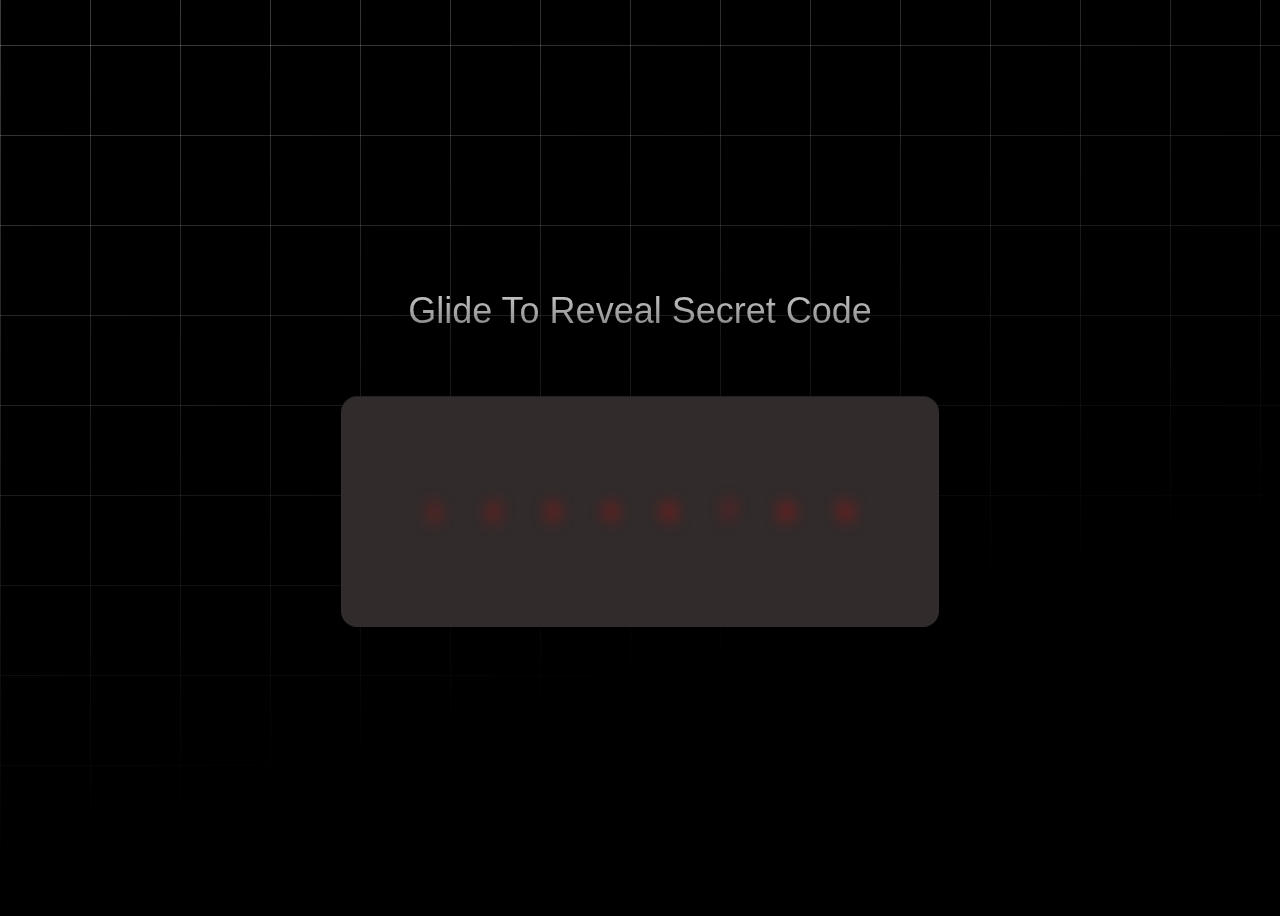
<file: about.html>
<!DOCTYPE html>
<html lang="en">
<head>
    <meta charset="UTF-8">
    <meta name="viewport" content="width=device-width, initial-scale=1.0">
    <title>Document</title>
    <link rel="stylesheet" href="about.css">
</head>
<body>
    <section>
  <p>Glide To Reveal Secret Code</p>
  <ul class="code">
    <li tabindex="0" class="digit">
      <span>1</span>
    </li>
    <li tabindex="0" class="digit">
      <span>2</span>
    </li>
    <li tabindex="0" class="digit">
      <span>3</span>
    </li>
    <li tabindex="0" class="digit">
      <span>4</span>
    </li>
    <li tabindex="0" class="digit">
      <span>6</span>
    </li>
    <li tabindex="0" class="digit">
      <span>7</span>
    </li>
    <li tabindex="0" class="digit">
       <span>8</span>
    </li>
    <li tabindex="0" class="digit">
       <span>9</span>
    </li>
  </ul>
</section>
</body>
</html>
</file>
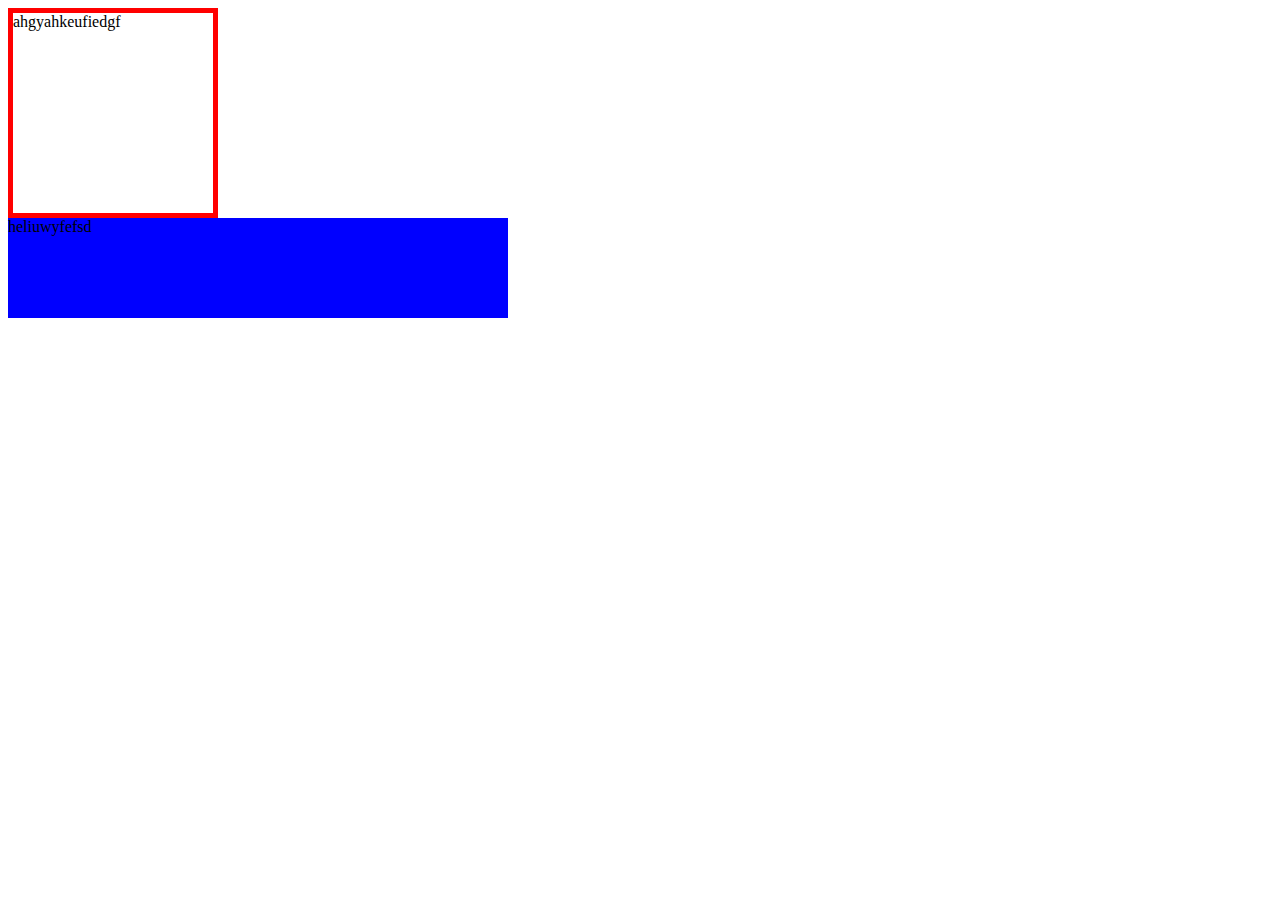
<file: absalut.html>
<!DOCTYPE html>
<html lang="en">
<head>
    <meta charset="UTF-8">
    <meta name="viewport" content="width=device-width, initial-scale=1.0">
    <title>Document</title>
    <style>
        .absalut{
          position: relative;
          width: 200px;
          height: 200px;
          border: 5px solid rgb(255, 0, 0);
        }
        .box{
            top: 10px;
            right: 20px;
            width: 500px;
            height: 100px;
            background-color: blue;
        }
    </style>
</head>
<body>
    <div class="absalut">ahgyahkeufiedgf</div>
    <div class="box">heliuwyfefsd</div>
</body>
</html>
</file>
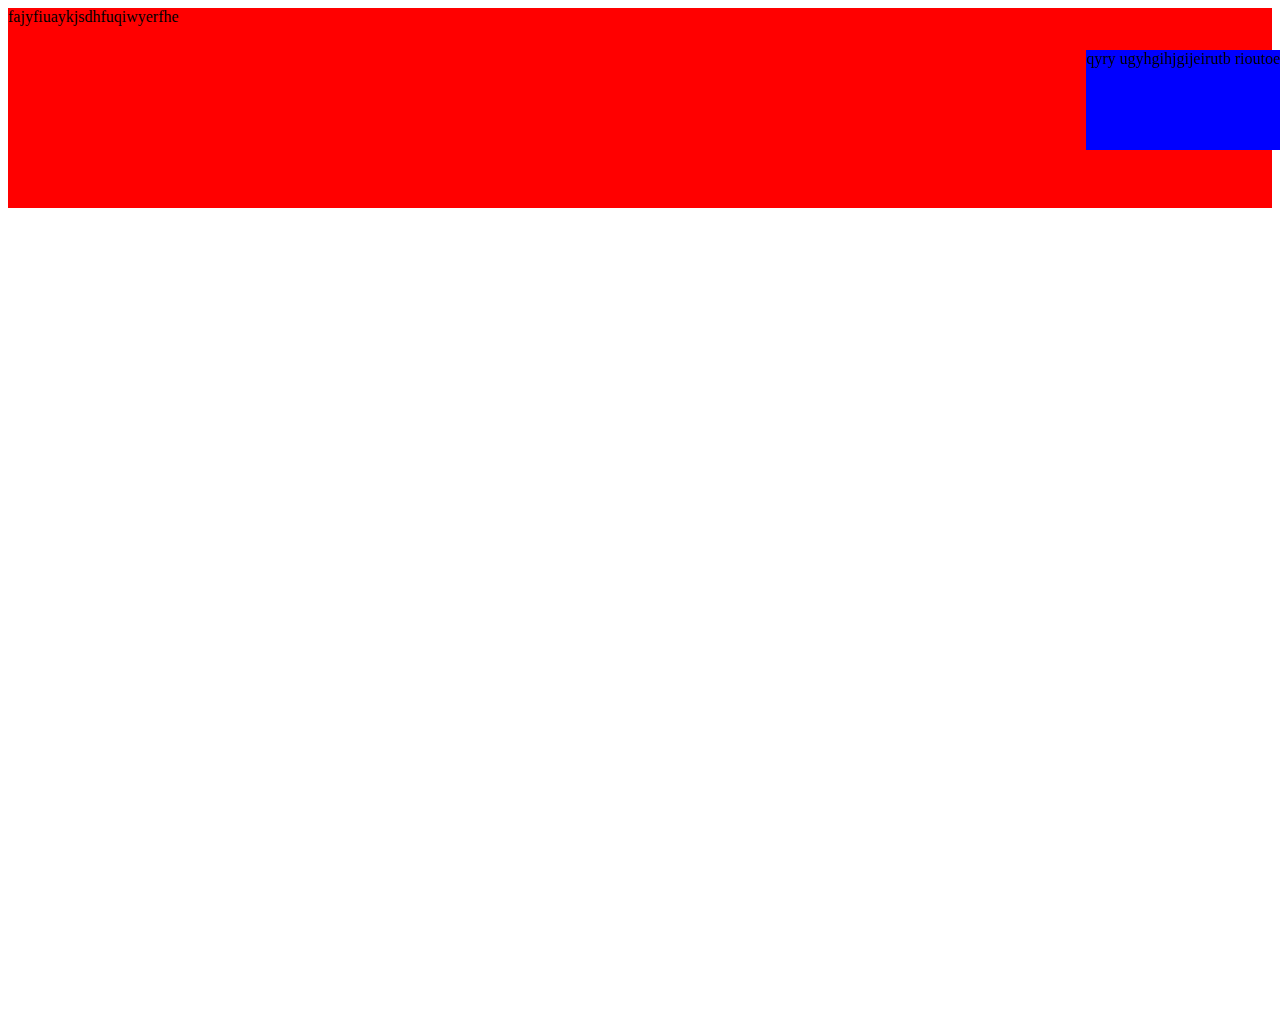
<file: fixed.html>
<!DOCTYPE html>
<html lang="en">
<head>
    <meta charset="UTF-8">
    <meta name="viewport" content="width=device-width, initial-scale=1.0">
    <title>Document</title>
    <style>
        body{
            height: 1000px;
        }
    .fixed{
        position: fixed;
        top: 50px;
        right: 0;
        background-color: blue;
        height: 100px;
    }
    .box{
        background-color: red;
        height: 200px;
    }
    </style>
</head>
<body>
    <div class="fixed">qyry ugyhgihjgijeirutb rioutoe</div>
    <div class="box">fajyfiuaykjsdhfuqiwyerfhe</div>
</body>
</html>
</file>
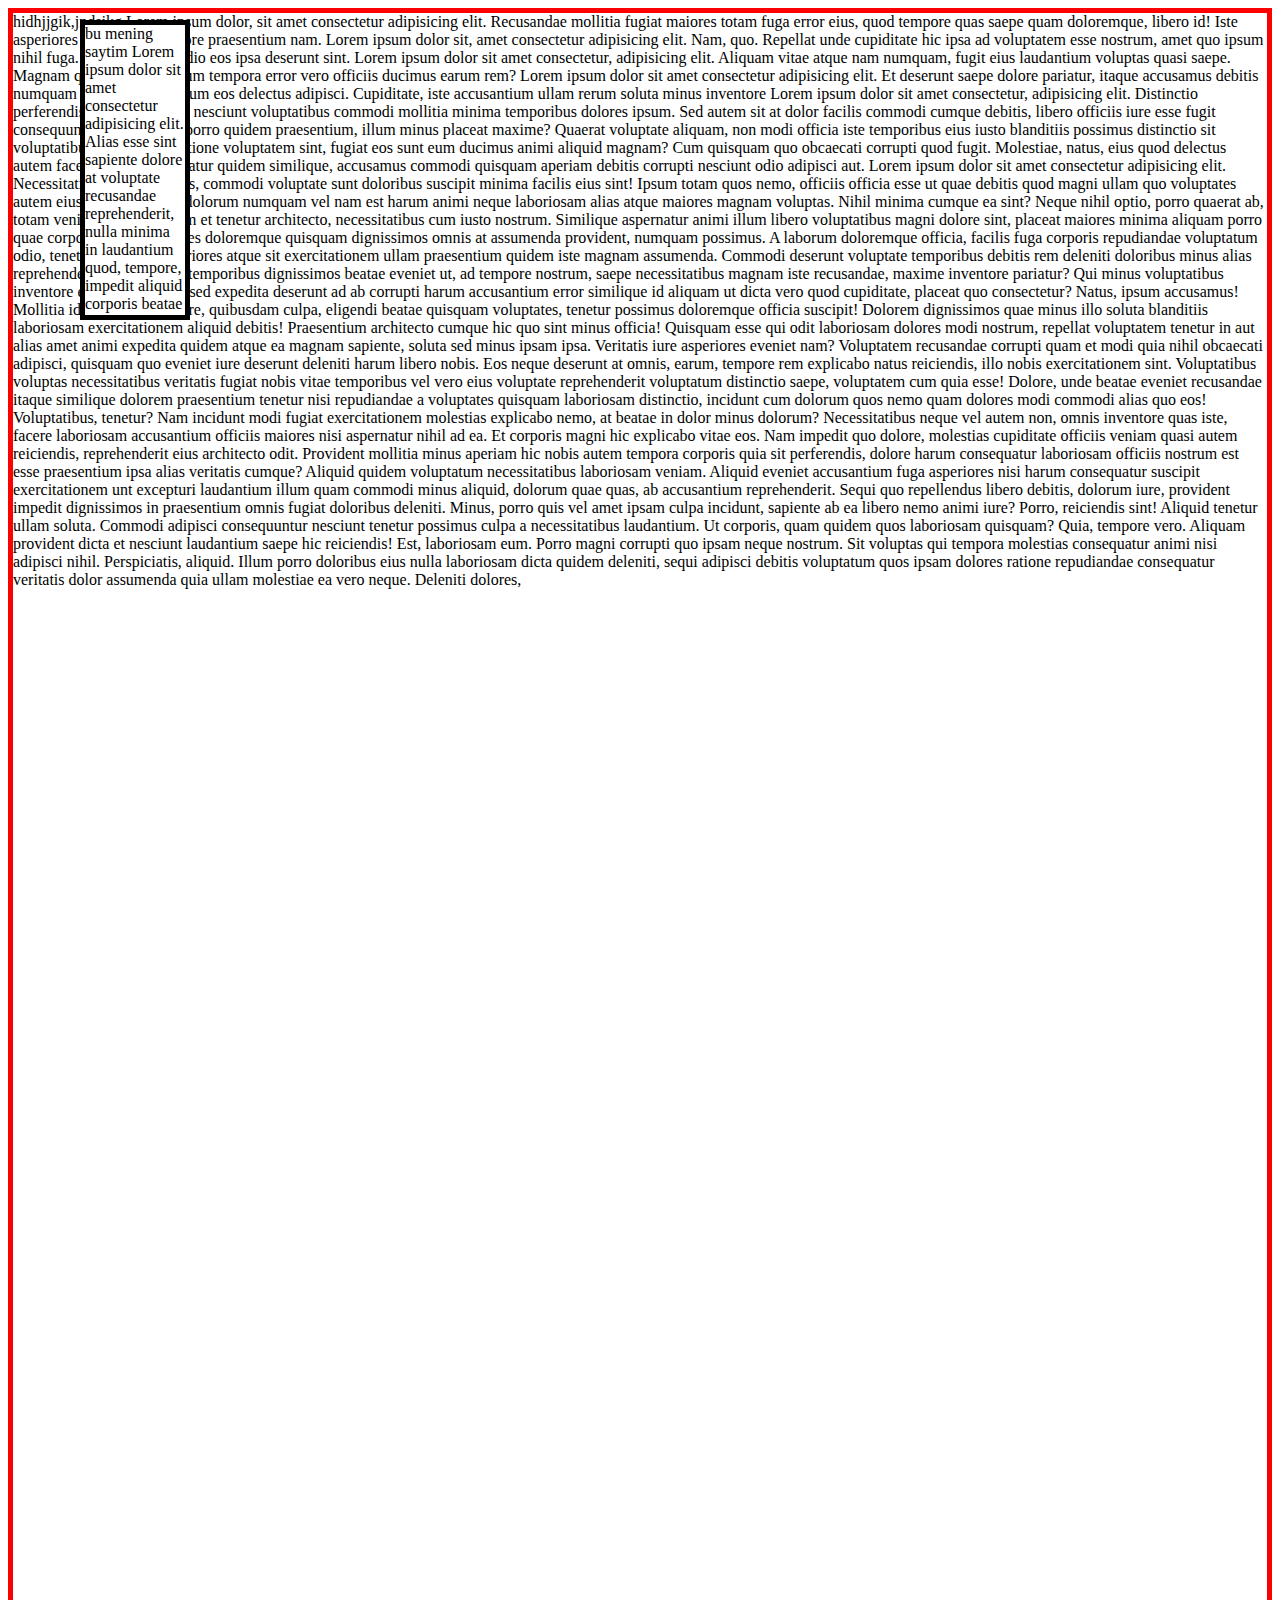
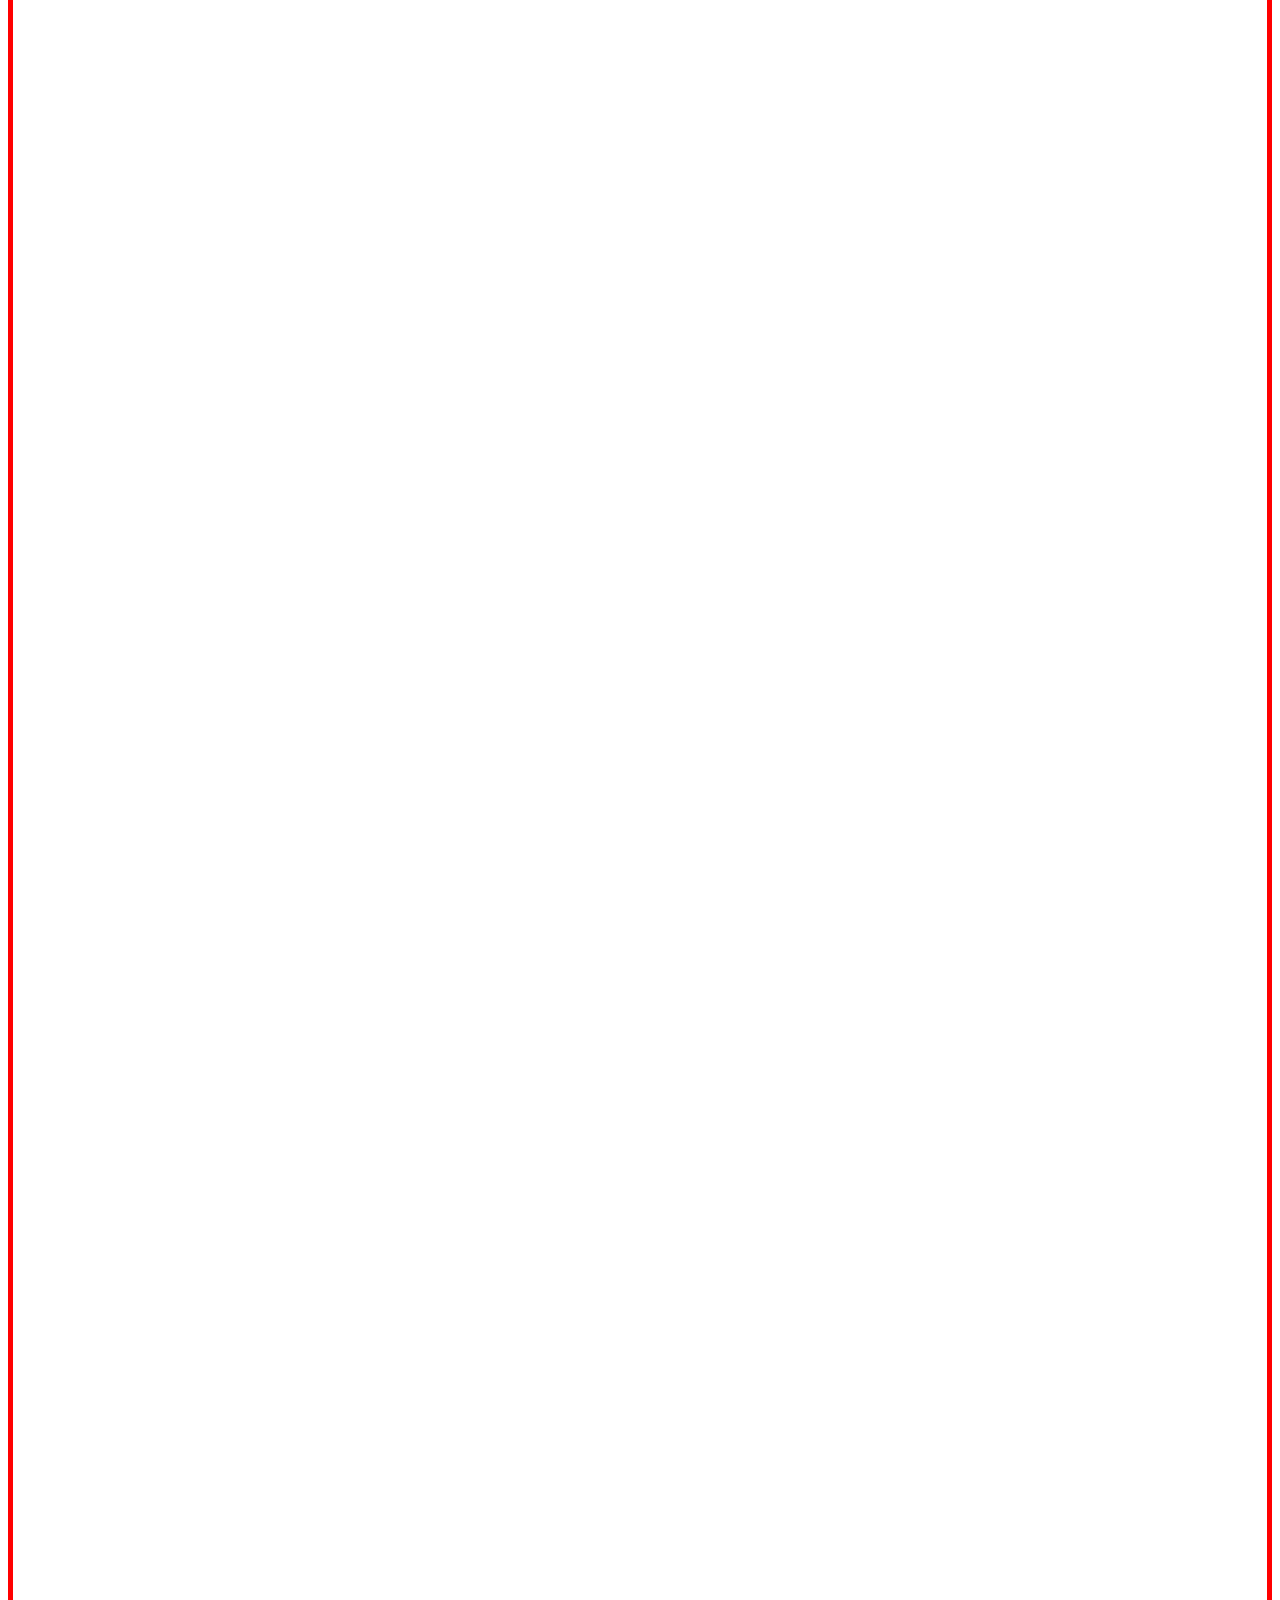
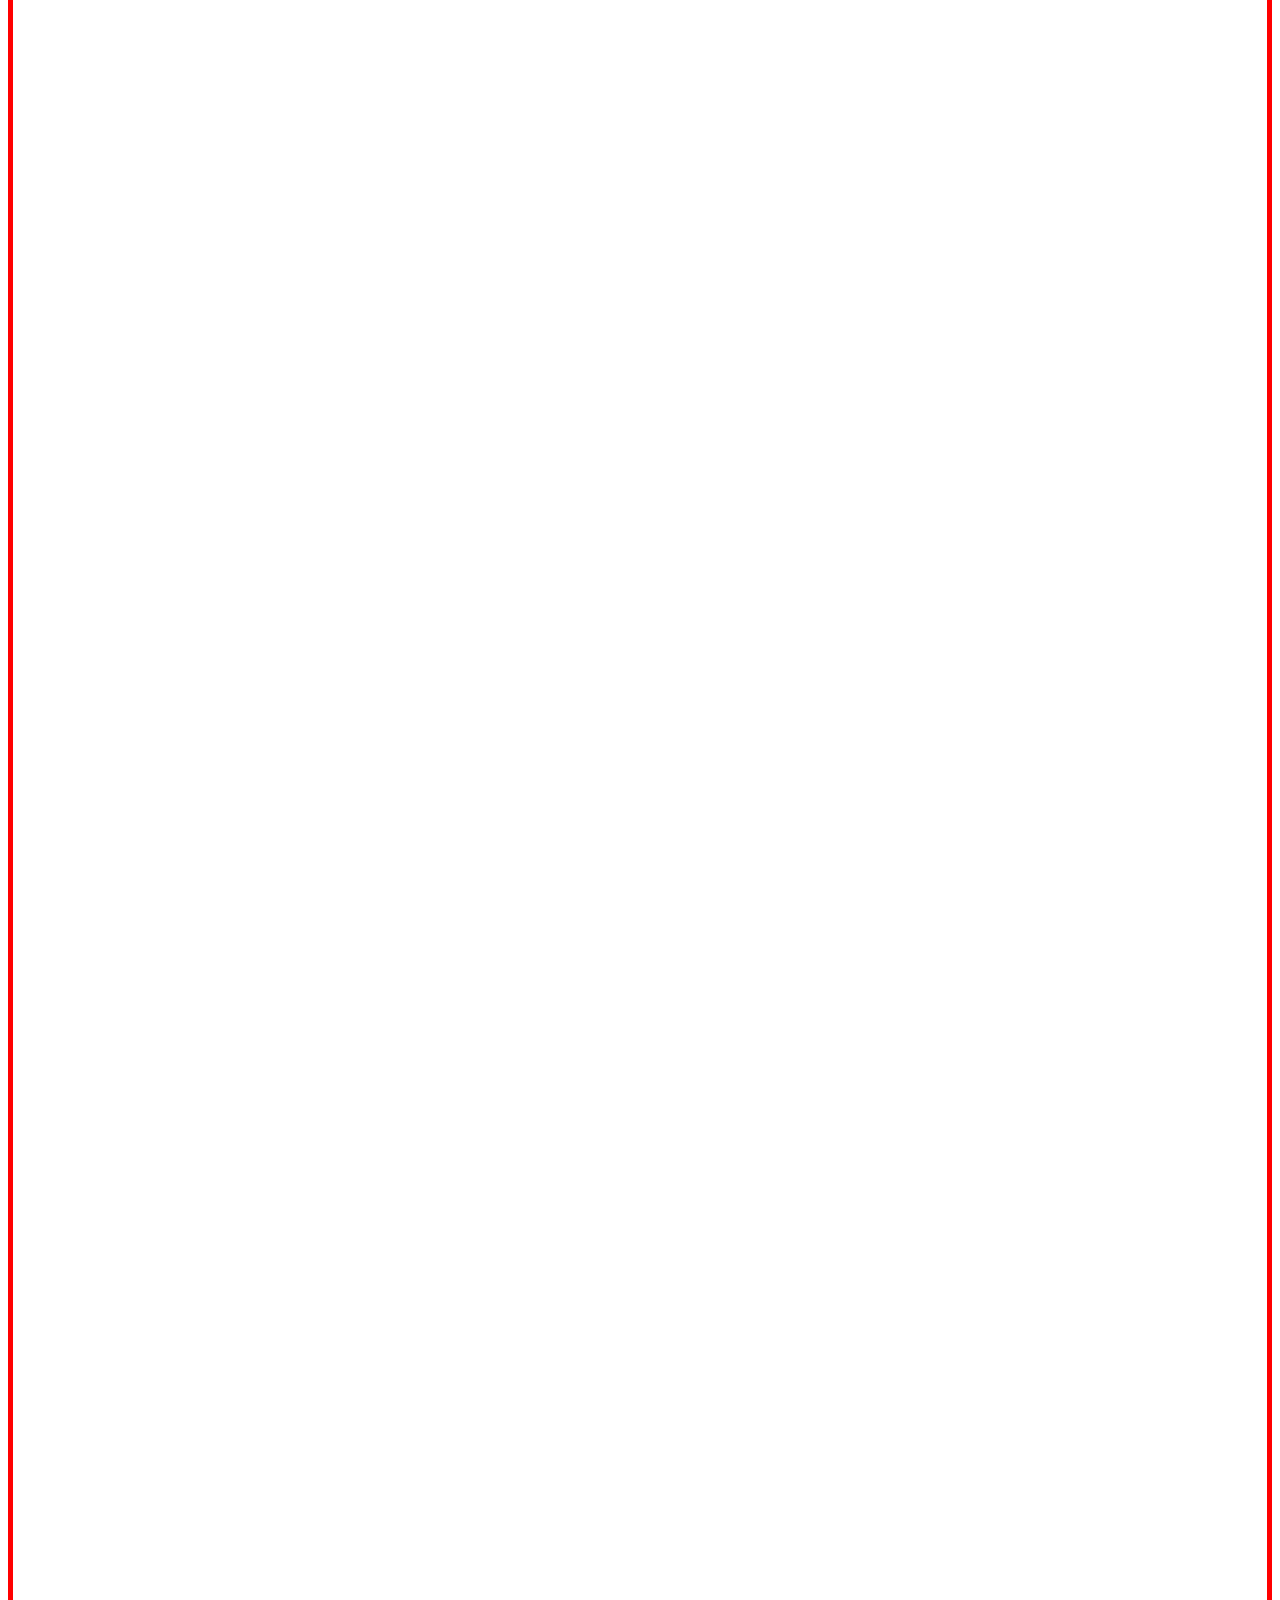
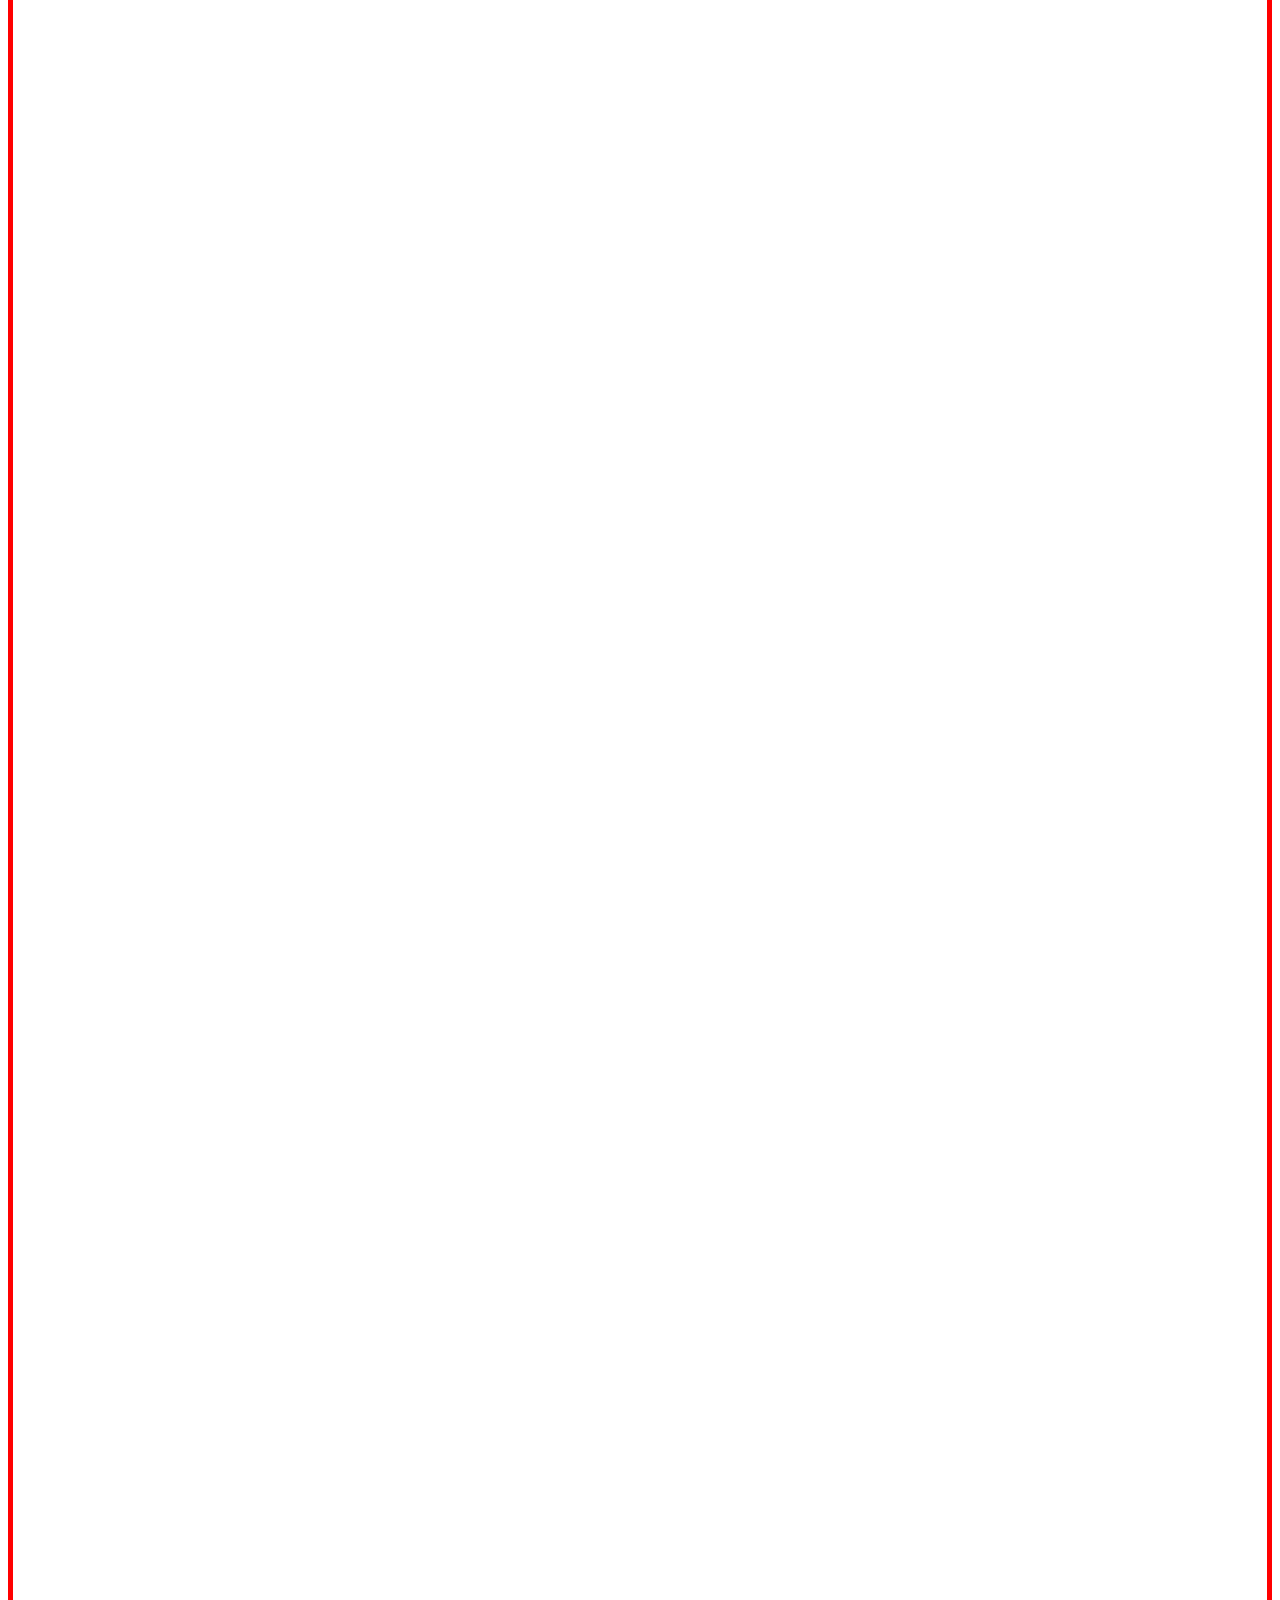
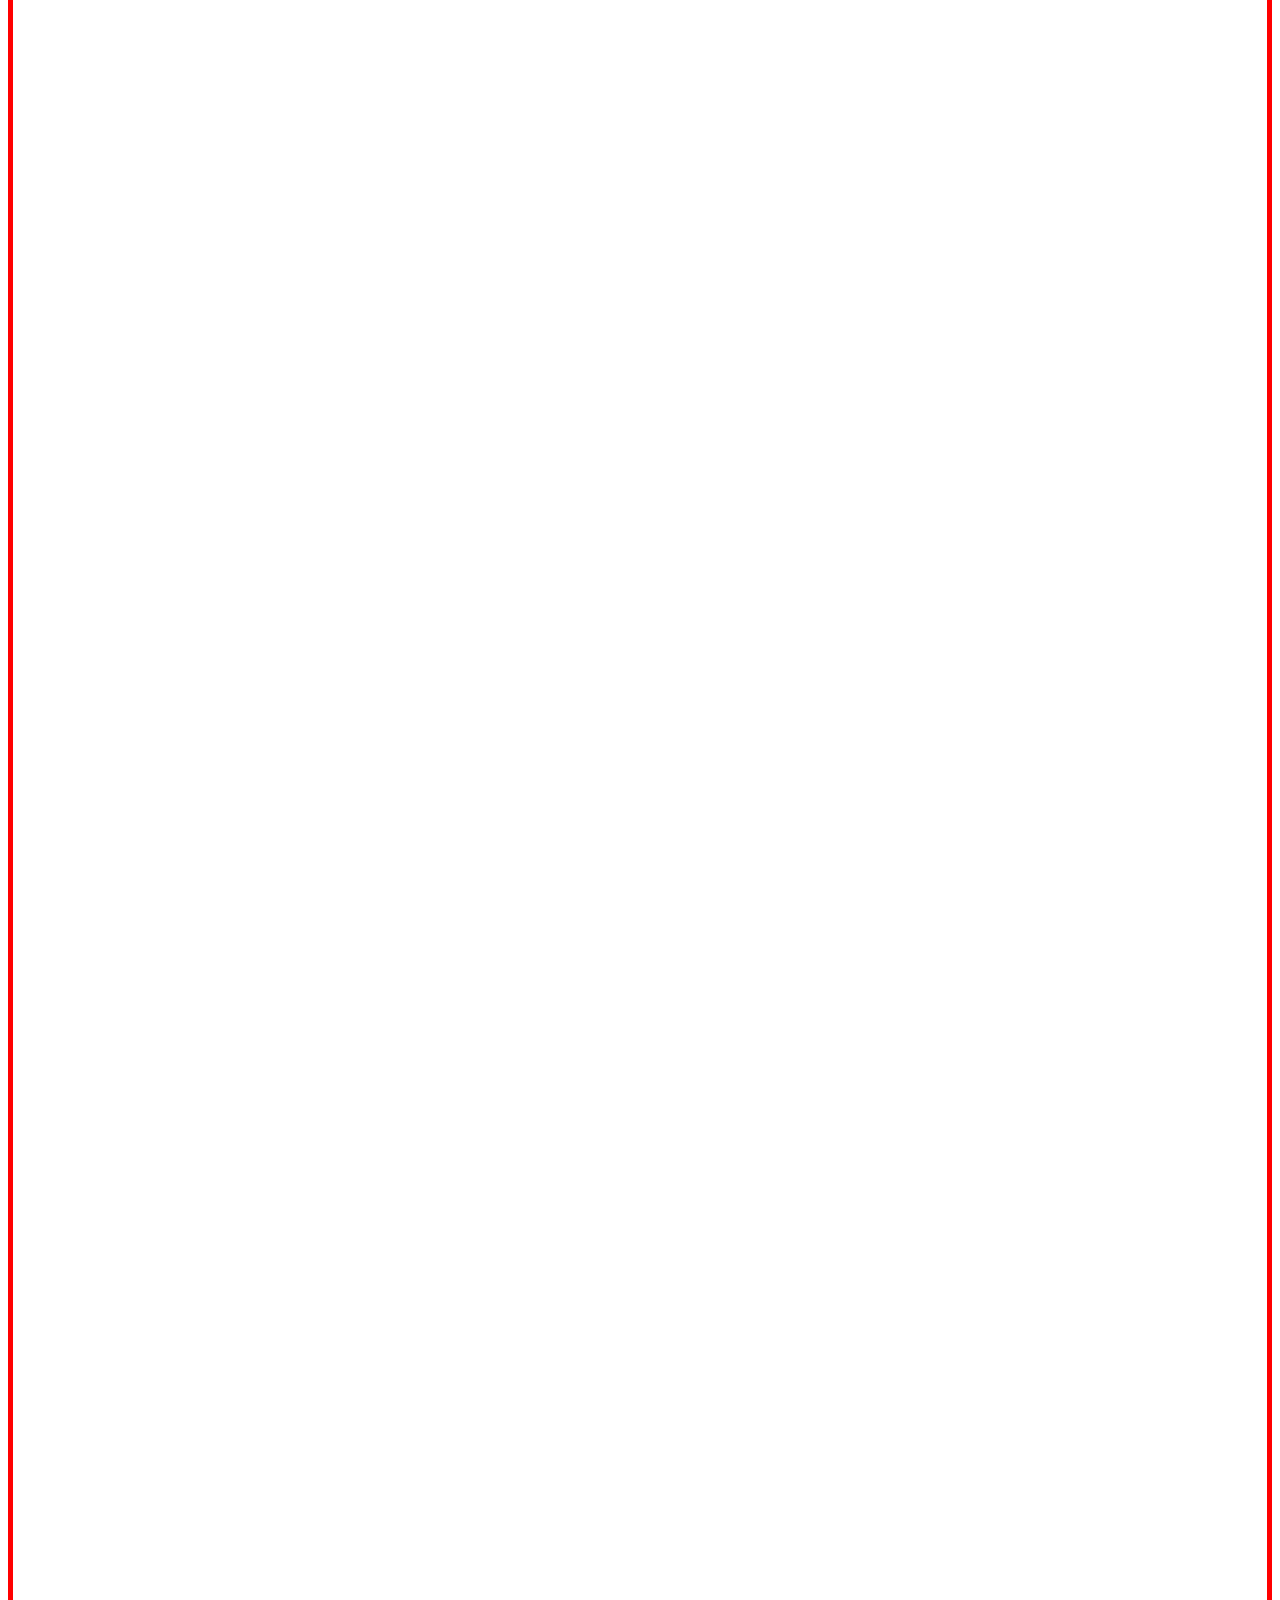
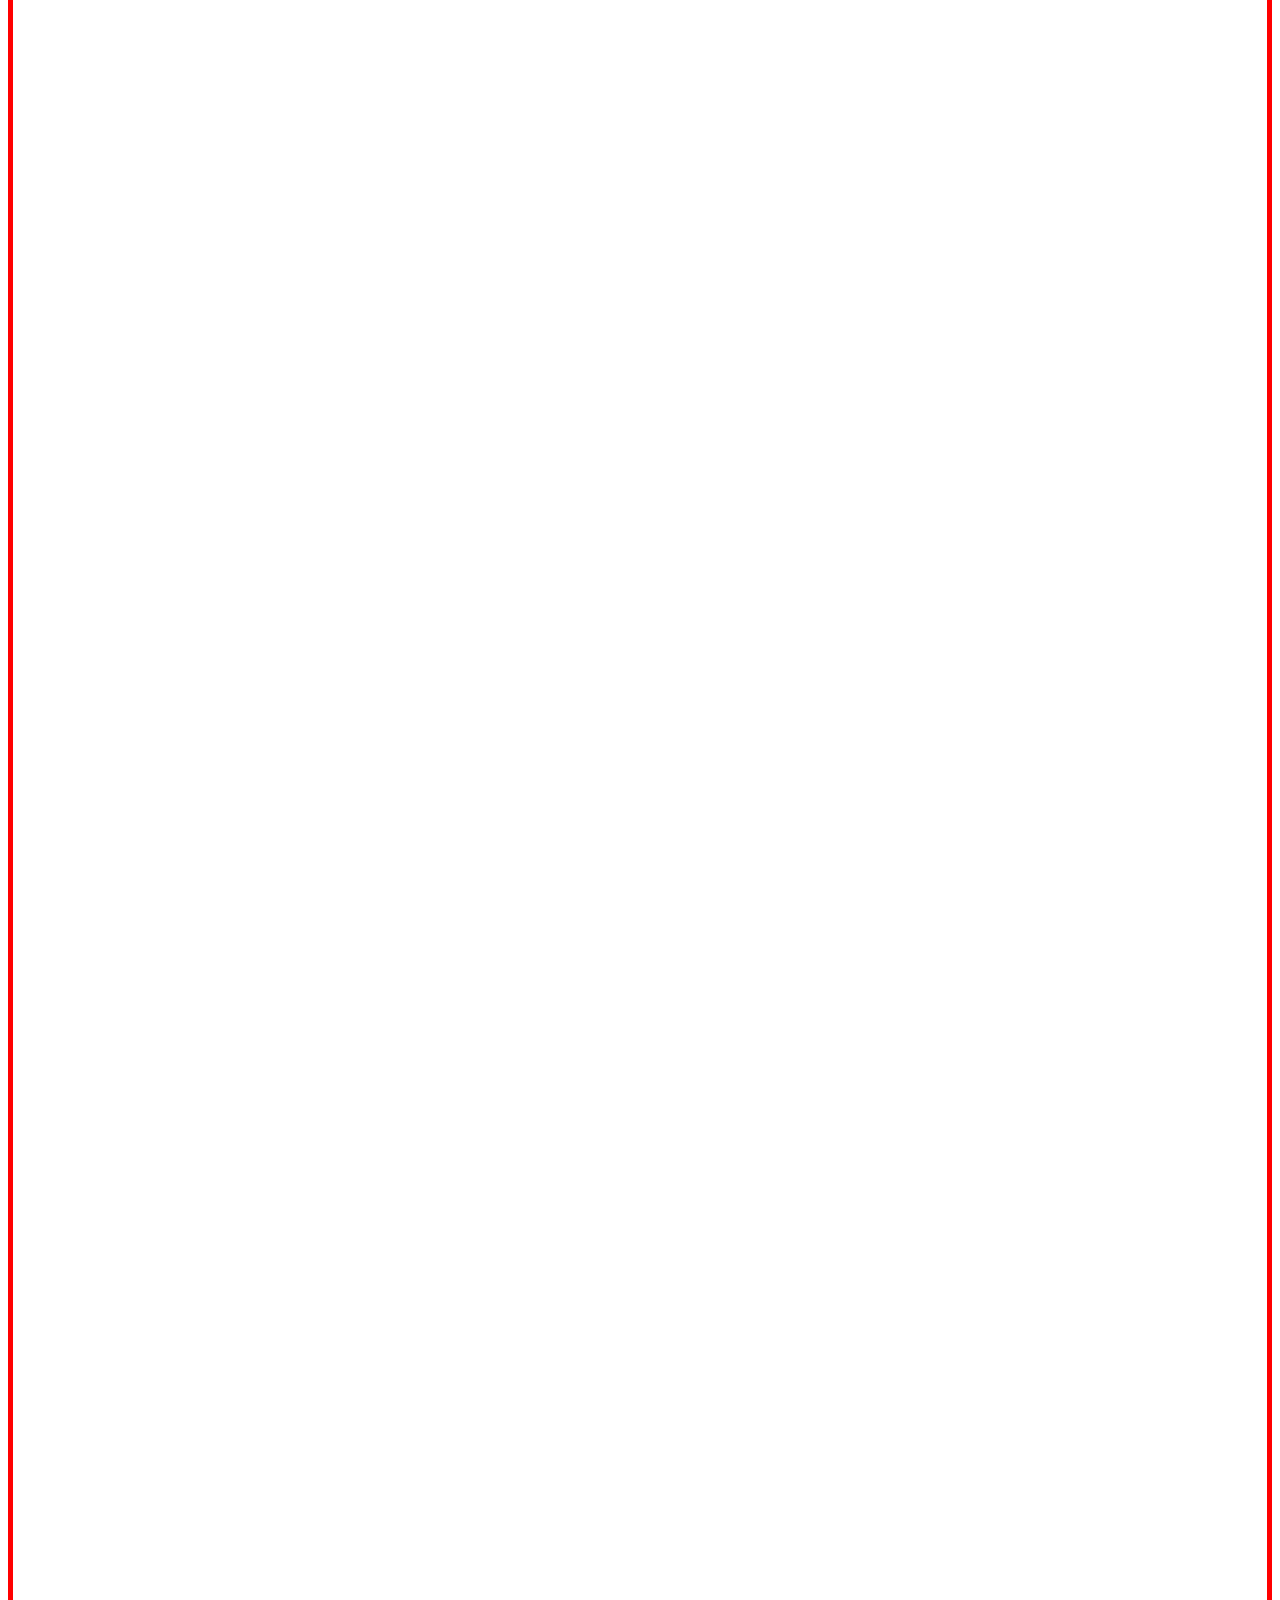
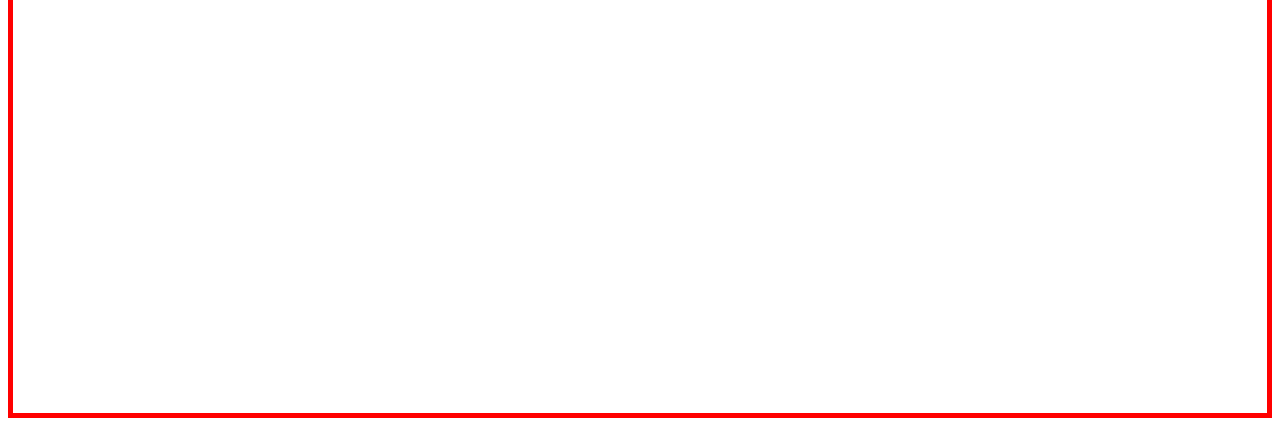
<file: nuryigit.html>
<!DOCTYPE html>
<html lang="en">
  <head>
    <meta charset="UTF-8" />
    <meta name="viewport" content="width=device-width, initial-scale=1.0" />
    <title>Document</title>
    <style>
      .relativ {
        position: fixed;
        top: 30px;
        left: 80px;
        width: 100px;
        height: 290px;
        background-color: rgb(255, 255, 255);
        top: 20px;
        border: 5px solid rgb(0, 0, 0);
      }
      .box {
        background-color: rgb(255, 255, 255);
        height: 10000px;
        border: 5px solid rgb(255, 0, 0);
      }
    </style>
  </head>
  <body>
    <div class="relativ">
      bu mening saytim Lorem ipsum dolor sit amet consectetur adipisicing elit.
      Alias esse sint sapiente dolore at voluptate recusandae reprehenderit,
      nulla minima in laudantium quod, tempore, impedit aliquid corporis beatae
    </div>
    <div class="box">
      hidhjjgik,jndsjkg Lorem ipsum dolor, sit amet consectetur adipisicing
      elit. Recusandae mollitia fugiat maiores totam fuga error eius, quod
      tempore quas saepe quam doloremque, libero id! Iste asperiores consequatur
      dolore praesentium nam. Lorem ipsum dolor sit, amet consectetur
      adipisicing elit. Nam, quo. Repellat unde cupiditate hic ipsa ad
      voluptatem esse nostrum, amet quo ipsum nihil fuga. Reprehenderit odio eos
      ipsa deserunt sint. Lorem ipsum dolor sit amet consectetur, adipisicing
      elit. Aliquam vitae atque nam numquam, fugit eius laudantium voluptas
      quasi saepe. Magnam quod, ab laudantium tempora error vero officiis
      ducimus earum rem? Lorem ipsum dolor sit amet consectetur adipisicing
      elit. Et deserunt saepe dolore pariatur, itaque accusamus debitis numquam
      perferendis nostrum eos delectus adipisci. Cupiditate, iste accusantium
      ullam rerum soluta minus inventore Lorem ipsum dolor sit amet consectetur,
      adipisicing elit. Distinctio perferendis iusto provident, nesciunt
      voluptatibus commodi mollitia minima temporibus dolores ipsum. Sed autem
      sit at dolor facilis commodi cumque debitis, libero officiis iure esse
      fugit consequuntur culpa omnis porro quidem praesentium, illum minus
      placeat maxime? Quaerat voluptate aliquam, non modi officia iste
      temporibus eius iusto blanditiis possimus distinctio sit voluptatibus,
      vero ipsam ratione voluptatem sint, fugiat eos sunt eum ducimus animi
      aliquid magnam? Cum quisquam quo obcaecati corrupti quod fugit. Molestiae,
      natus, eius quod delectus autem facere modi consequatur quidem similique,
      accusamus commodi quisquam aperiam debitis corrupti nesciunt odio adipisci
      aut. Lorem ipsum dolor sit amet consectetur adipisicing elit.
      Necessitatibus maxime quos, commodi voluptate sunt doloribus suscipit
      minima facilis eius sint! Ipsum totam quos nemo, officiis officia esse ut
      quae debitis quod magni ullam quo voluptates autem eius amet. Quidem,
      dolorum numquam vel nam est harum animi neque laboriosam alias atque
      maiores magnam voluptas. Nihil minima cumque ea sint? Neque nihil optio,
      porro quaerat ab, totam veniam doloribus nam et tenetur architecto,
      necessitatibus cum iusto nostrum. Similique aspernatur animi illum libero
      voluptatibus magni dolore sint, placeat maiores minima aliquam porro quae
      corporis fuga asperiores doloremque quisquam dignissimos omnis at
      assumenda provident, numquam possimus. A laborum doloremque officia,
      facilis fuga corporis repudiandae voluptatum odio, tenetur, delectus
      asperiores atque sit exercitationem ullam praesentium quidem iste magnam
      assumenda. Commodi deserunt voluptate temporibus debitis rem deleniti
      doloribus minus alias reprehenderit vitae. Facere temporibus dignissimos
      beatae eveniet ut, ad tempore nostrum, saepe necessitatibus magnam iste
      recusandae, maxime inventore pariatur? Qui minus voluptatibus inventore
      earum numquam sed expedita deserunt ad ab corrupti harum accusantium error
      similique id aliquam ut dicta vero quod cupiditate, placeat quo
      consectetur? Natus, ipsum accusamus! Mollitia id temporibus labore,
      quibusdam culpa, eligendi beatae quisquam voluptates, tenetur possimus
      doloremque officia suscipit! Dolorem dignissimos quae minus illo soluta
      blanditiis laboriosam exercitationem aliquid debitis! Praesentium
      architecto cumque hic quo sint minus officia! Quisquam esse qui odit
      laboriosam dolores modi nostrum, repellat voluptatem tenetur in aut alias
      amet animi expedita quidem atque ea magnam sapiente, soluta sed minus
      ipsam ipsa. Veritatis iure asperiores eveniet nam? Voluptatem recusandae
      corrupti quam et modi quia nihil obcaecati adipisci, quisquam quo eveniet
      iure deserunt deleniti harum libero nobis. Eos neque deserunt at omnis,
      earum, tempore rem explicabo natus reiciendis, illo nobis exercitationem
      sint. Voluptatibus voluptas necessitatibus veritatis fugiat nobis vitae
      temporibus vel vero eius voluptate reprehenderit voluptatum distinctio
      saepe, voluptatem cum quia esse! Dolore, unde beatae eveniet recusandae
      itaque similique dolorem praesentium tenetur nisi repudiandae a voluptates
      quisquam laboriosam distinctio, incidunt cum dolorum quos nemo quam
      dolores modi commodi alias quo eos! Voluptatibus, tenetur? Nam incidunt
      modi fugiat exercitationem molestias explicabo nemo, at beatae in dolor
      minus dolorum? Necessitatibus neque vel autem non, omnis inventore quas
      iste, facere laboriosam accusantium officiis maiores nisi aspernatur nihil
      ad ea. Et corporis magni hic explicabo vitae eos. Nam impedit quo dolore,
      molestias cupiditate officiis veniam quasi autem reiciendis, reprehenderit
      eius architecto odit. Provident mollitia minus aperiam hic nobis autem
      tempora corporis quia sit perferendis, dolore harum consequatur laboriosam
      officiis nostrum est esse praesentium ipsa alias veritatis cumque? Aliquid
      quidem voluptatum necessitatibus laboriosam veniam. Aliquid eveniet
      accusantium fuga asperiores nisi harum consequatur suscipit exercitationem
     unt excepturi
      laudantium illum quam commodi minus aliquid, dolorum quae quas, ab
      accusantium reprehenderit. Sequi quo repellendus libero debitis, dolorum
      iure, provident impedit dignissimos in praesentium omnis fugiat doloribus
      deleniti. Minus, porro quis vel amet ipsam culpa incidunt, sapiente ab ea
      libero nemo animi iure? Porro, reiciendis sint! Aliquid tenetur ullam
      soluta. Commodi adipisci consequuntur nesciunt tenetur possimus culpa a
      necessitatibus laudantium. Ut corporis, quam quidem quos laboriosam
      quisquam? Quia, tempore vero. Aliquam provident dicta et nesciunt
      laudantium saepe hic reiciendis! Est, laboriosam eum. Porro magni corrupti
      quo ipsam neque nostrum. Sit voluptas qui tempora molestias consequatur
      animi nisi adipisci nihil. Perspiciatis, aliquid. Illum porro doloribus
      eius nulla laboriosam dicta quidem deleniti, sequi adipisci debitis
      voluptatum quos ipsam dolores ratione repudiandae consequatur veritatis
      dolor assumenda quia ullam molestiae ea vero neque. Deleniti dolores,

</html>
</file>
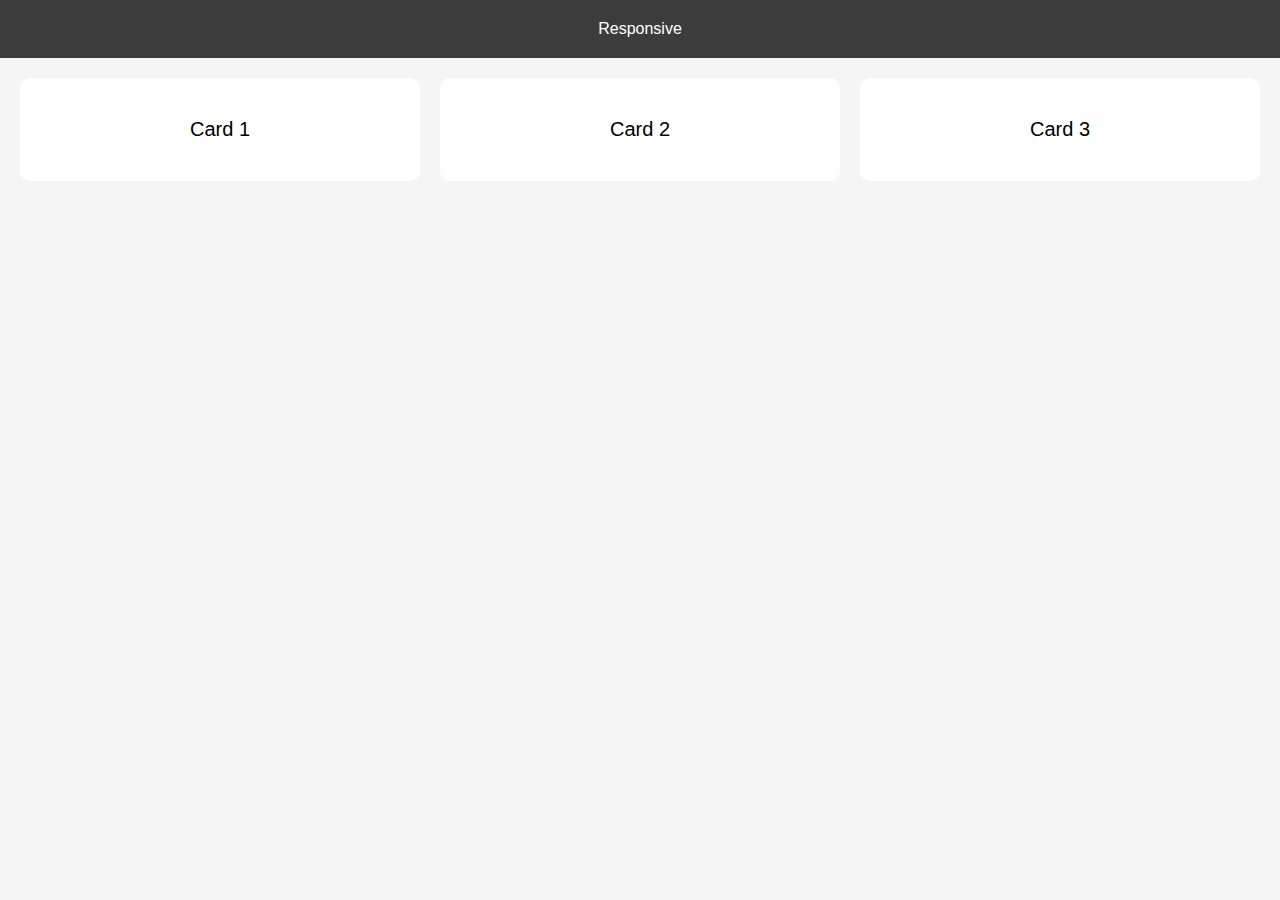
<file: pubg.html>
<!DOCTYPE html>
<html lang="en">
  <head>
    <meta charset="UTF-8" />
    <meta name="viewport" content="width=device-width, initial-scale=1.0" />
    <title> xhdlidzhfv</title>
    <link rel="stylesheet" href="pubg.css" />
  </head>
  <body>
    <header class="shut">Responsive</header>

    <main class="lednik">
      <div class="porj">Card 1</div>
      <div class="porj">Card 2</div>
      <div class="porj">Card 3</div>
    </main>
  </body>
</html>
</file>
<file: pubg.css>
* {
  margin: 0;
  padding: 0;
  box-sizing: border-box;
}
body {
  font-family: sans-serif;
  background: #f5f5f5;
}
.shut {
  background: rgb(61, 60, 60);
  color: white;
  padding: 20px;
  text-align: center;
}
.lednik {
  display: grid;
  grid-template-columns: auto auto auto;
  gap: 20px;
  padding: 20px;
}
.porj {
  background: white;
  padding: 40px;
  text-align: center;
  font-size: 20px;
  border-radius: 10px;
}

@media (max-width: 1024px) {
  .lednik {
    grid-template-columns: auto auto;
  }
}
@media (max-width: 768px) {
  .lednik {
    grid-template-columns: auto;
  }
  .porj {
    font-size: 18px;
  }
}
@media (max-width: 576px) {
  .shut {
    padding: 15px;
  }
  .porj {
    padding: 15px;
    font-size: 16px;
  }
}
</file>
<file: about.css>
* {
  box-sizing: border-box;
}

body {
  min-height: 100vh;
  display: grid;
  place-items: center;
  font-family: "SF Pro Text", "SF Pro Icons", "AOS Icons", "Helvetica Neue", Helvetica, Arial, sans-serif, system-ui;
  background: hsl(0 0% 0%);
  gap: 2rem;
}

body::before {
	--line: hsl(0 0% 95% / 0.25);
	content: "";
	height: 100vh;
	width: 100vw;
	position: fixed;
	background:
		linear-gradient(90deg, var(--line) 1px, transparent 1px 10vmin) 0 -5vmin / 10vmin 10vmin,
		linear-gradient(var(--line) 1px, transparent 1px 10vmin) 0 -5vmin / 10vmin 10vmin;
	mask: linear-gradient(-15deg, transparent 30%, white);
	top: 0;
	z-index: -1;
}

section {
  display: grid;
  gap: 4rem;
  align-items: center;
  justify-content: center;
}

section p {
  margin: 0;
  font-size: 2.25rem;
  color: hsl(0 0% 40%);
  text-align: center;
  background: linear-gradient(hsl(0 0% 80%), hsl(0 0% 50%));
  color: transparent;
  background-clip: text;
}

.code {
  font-size: 3rem;
  display: flex;
  flex-wrap: nowrap;
  color: hsl(0, 100%, 49%);
  border-radius: 1rem;
  background: hsl(0, 7%, 18%);
  justify-content: center;
  box-shadow: 0 1px hsla(0, 0%, 0%, 0.25) inset;
}

.code:hover {
  cursor: grab;
}

.digit {
  display: flex;
  height: 100%;
  padding: 5.5rem 1rem;
}

.digit:focus-visible {
  outline-color: hsla(0, 2%, 17%, 0.25);
  outline-offset: 1rem;
}

.digit span {
  scale: calc(var(--active, 0) + 0.5);
  filter: blur(calc((1 - var(--active, 0)) * 1rem));
  transition: scale calc(((1 - var(--active, 0)) + 0.2) * 1s), filter calc(((1 - var(--active, 0)) + 0.2) * 1s);
}

ul {
  padding: 0;
  margin: 0;
}

.digit:first-of-type {
  padding-left: 5rem;
}
.digit:last-of-type {
  padding-right: 5rem;
}

:root {
  --lerp-0: 1; /* === sin(90deg) */
  --lerp-1: calc(sin(50deg));
  --lerp-2: calc(sin(45deg));
  --lerp-3: calc(sin(35deg));
  --lerp-4: calc(sin(25deg));
  --lerp-5: calc(sin(15deg));
}

.digit:is(:hover, :focus-visible) {
  --active: var(--lerp-0);
}
.digit:is(:hover, :focus-visible) + .digit,
.digit:has(+ .digit:is(:hover, :focus-visible)) {
  --active: var(--lerp-1);
}
.digit:is(:hover, :focus-visible) + .digit + .digit,
.digit:has(+ .digit + .digit:is(:hover, :focus-visible)) {
  --active: var(--lerp-2);
}
.digit:is(:hover, :focus-visible) + .digit + .digit + .digit,
.digit:has(+ .digit + .digit + .digit:is(:hover, :focus-visible)) {
  --active: var(--lerp-3);
}
.digit:is(:hover, :focus-visible) + .digit + .digit + .digit + .digit,
.digit:has(+ .digit + .digit + .digit + .digit:is(:hover, :focus-visible)) {
  --active: var(--lerp-4);
}
.digit:is(:hover, :focus-visible) + .digit + .digit + .digit + .digit + .digit,
.digit:has(+ .digit + .digit + .digit + .digit + .digit:is(:hover, :focus-visible)) {
  --active: var(--lerp-5);
}
</file>
